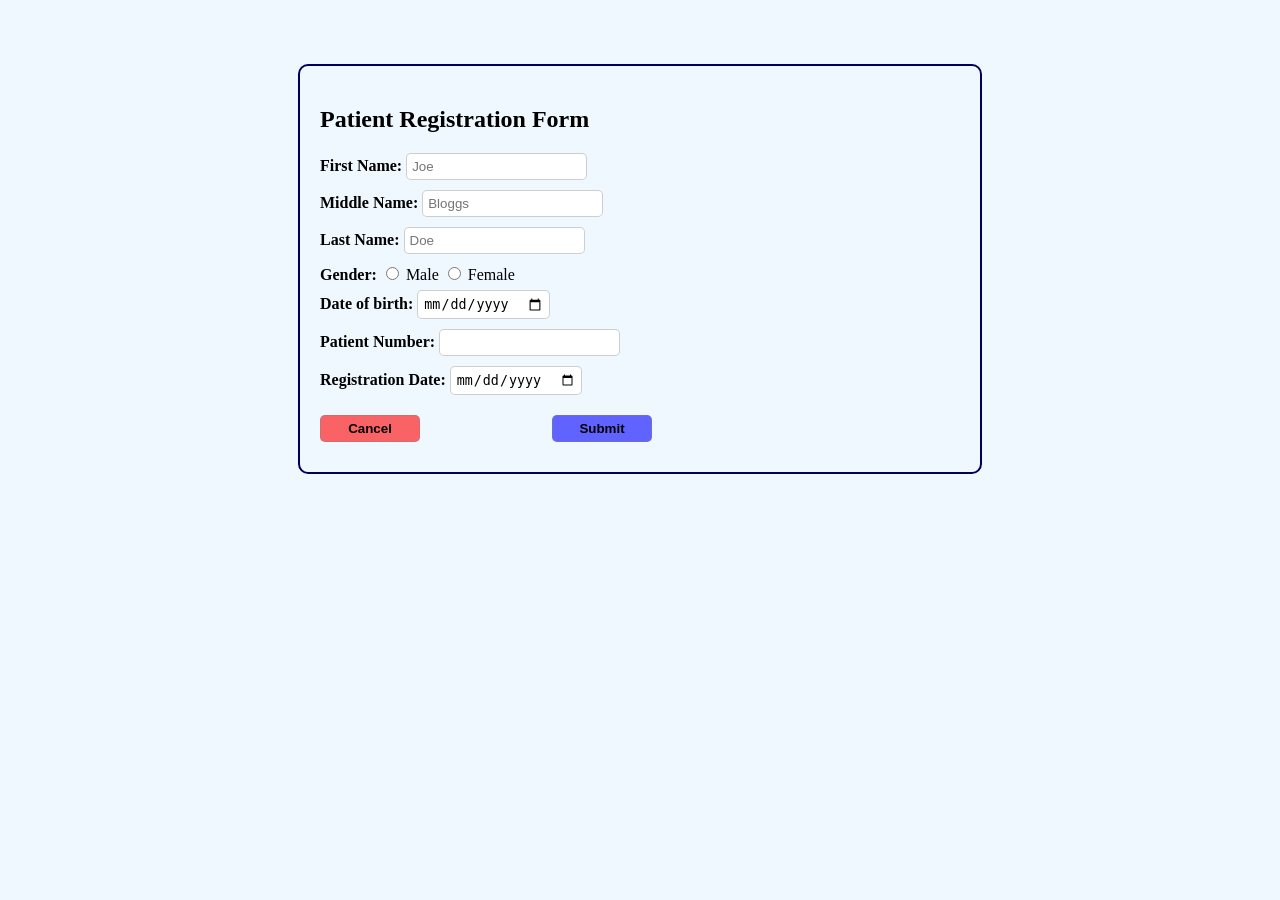
<file: js_solution/index.html>
<!-- 
 prolly the action part - where to send the form to 
-->

<!doctype html>
<html lang="en">
  <head>
    <meta charset="UTF-8" />
    <meta name="viewport" content="width=device-width, initial-scale=1.0" />
    <link rel="stylesheet" href="style.css" />
    <title>Patient Registration Form</title>
  </head>

  <body>
    <div class="container">
      <h2>Patient Registration Form</h2>
      <form
        method="POST"
        id="patient_registration_form"
        action="http://127.0.0.1:3000/api/patients_registration"
      >
        <div class="first_name">
          <label for="first_name">First Name:</label>
          <input
            name="first_name"
            type="text"
            id="first_name"
            placeholder="Joe"
            required
          />
        </div>

        <div class="middle_name">
          <label for="middle_name">Middle Name:</label>
          <input
            name="middle_name"
            type="text"
            id="middle_name"
            placeholder="Bloggs"
          />
        </div>

        <div class="last_name">
          <label for="last_name">Last Name:</label>
          <input
            name="last_name"
            type="text"
            id="last_name"
            placeholder="Doe"
            required
          />
        </div>

        <div class="gender">
          <label for="gender">Gender:</label>
          <input type="radio" name="gender" id="gender" value="Male" required />
          Male
          <input type="radio" name="gender" id="gender" value="Female" /> Female
        </div>

        <div class="date_of_birth">
          <label for="date_of_birth">Date of birth: </label>
          <input type="date" name="date_of_birth" id="date_of_birth" required />
        </div>

        <div class="patient_number">
          <label for="patient_number">Patient Number:</label>
          <input
            type="number"
            name="patient_number"
            id="patient_number"
            required
          />
        </div>

        <div class="reg_date">
          <label for="registration_date">Registration Date:</label>
          <input
            type="date"
            name="registration_date"
            id="registration_date"
            required
          />
        </div>

        <input
          type="button"
          value="Cancel"
          id="cancel_button"
          onclick="clearForm()"
        />

        <input type="submit" value="Submit" id="submit_button" name="submit"/>
      </form>
    </div>
    <script>
      function clearForm() {
        document.querySelector("form").reset();
      }

      // create session storage on submit
      document.getElementById("patient_registration_form").onsubmit = () => {
      const patient_number = document.getElementById("patient_number").value
      const first_name = document.getElementById("first_name").value
      const middle_name = document.getElementById("middle_name").value
      const last_name = document.getElementById("last_name").value

      const patient_full_name =  `${first_name} ${middle_name} ${last_name}`;

      sessionStorage.setItem("patient_number", patient_number);
      sessionStorage.setItem("patient_name", patient_full_name);
      console.log({"message":"successfully created session", "data":[sessionStorage.getItem("patient_number"), sessionStorage.getItem("patient_name")]})
      }
    </script>
  </body>
</html>
</file>
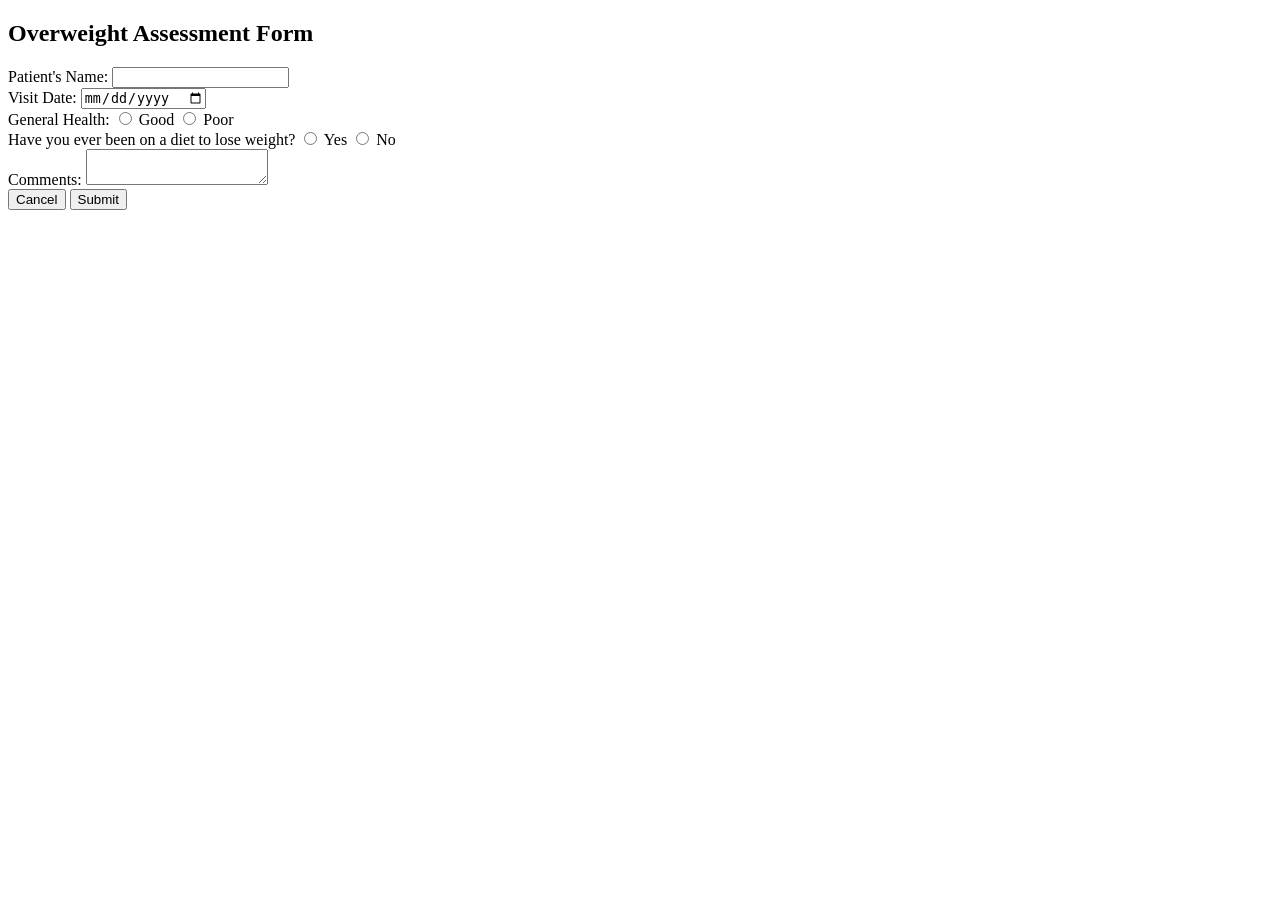
<file: overweight_assessnent_form.html>
<!DOCTYPE html>
<html lang="en">
<head>
    <meta charset="UTF-8">
    <meta name="viewport" content="width=device-width, initial-scale=1.0">
    <title>Overweight Assessment Form</title>
</head>
<body>
    <h2>Overweight Assessment Form</h2>
    <form action="">
        <div class="patient_name">
            <label for="patient_name">Patient's Name:</label>
            <input type="text" name="patient_name" id="patient_name">
        </div>

        <div class="visit_date">
            <label for="visit_date">Visit Date:</label>
            <input type="date" name="visit_date" id="visit_date">
        </div>

        <div class="gen_health">
            <label for="gen_health">General Health:</label>
            <input type="radio" name="gen_health" id="Good"> Good
            <input type="radio" name="gen_health" id="Poor"> Poor
        </div>

        <div class="been_on_diet">
            <label for="been_on_diet">Have you ever been on a diet to lose weight?</label>
            <input type="radio" name="been_on_diet" id="Yes"> Yes
            <input type="radio" name="been_on_diet" id="No"> No
        </div>

        <div class="comments">
            <label for="comments">Comments:</label>
            <textarea name="comments" id="comments"></textarea>
        </div>

        <input type="button" value="Cancel">
        
        <input type="button" value="Submit">
    </form>
</body>
</html>
</file>
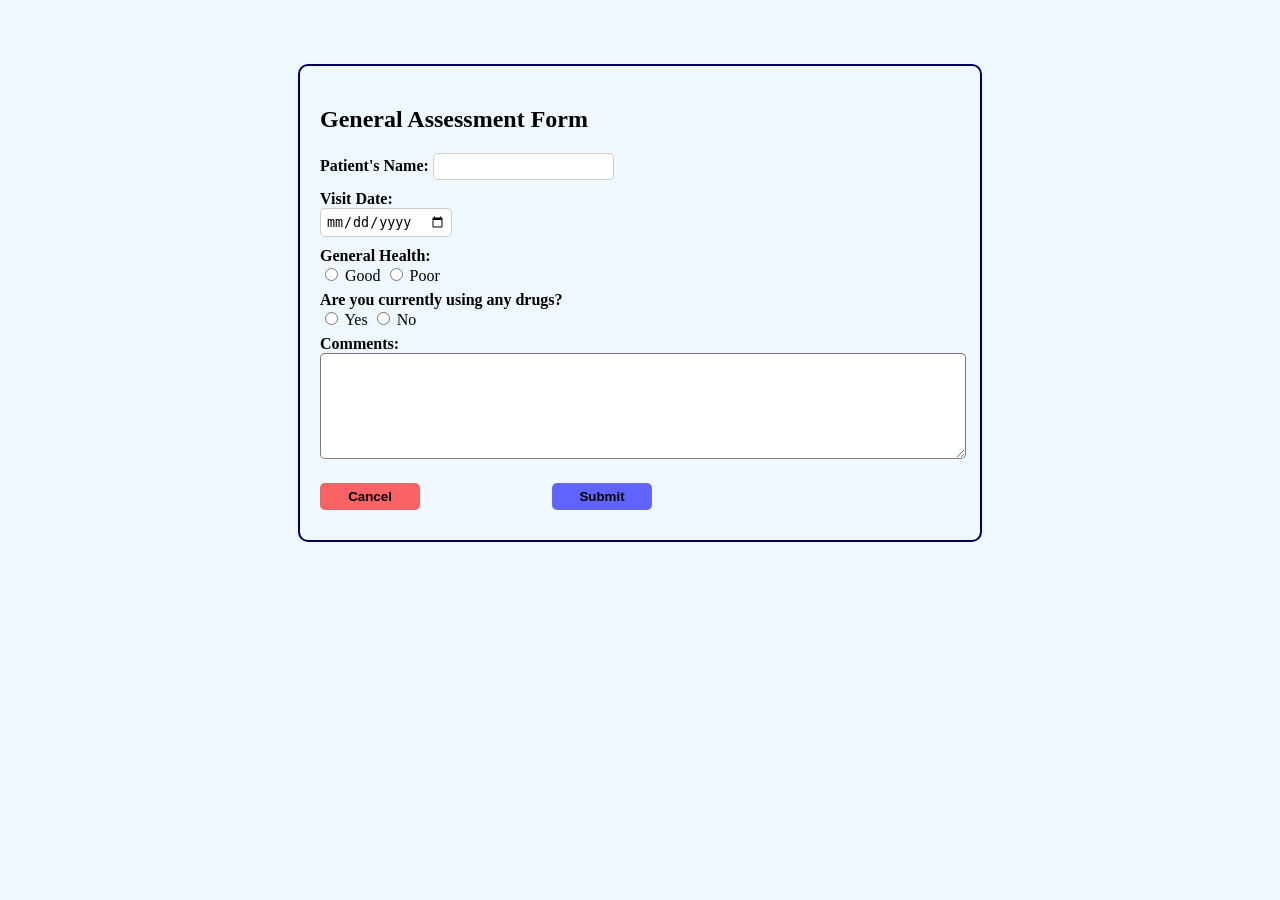
<file: js_solution/general_assessment_form.html>
<!--
    needs to fetch some data, for the patient's name part
-->

<!doctype html>
<html lang="en">
  <head>
    <meta charset="UTF-8" />
    <meta name="viewport" content="width=device-width, initial-scale=1.0" />
    <title>General Assessment Form</title>
    <link rel="stylesheet" href="style.css" />
  </head>
  <body>
    <div class="container">
      <h2>General Assessment Form</h2>
      <form action="http://localhost:3000/api/general_assessment" method="POST">

        <!-- Add this inside the form -->
<input type="hidden" name="patient_number" id="patient_number" />

        <div class="patient_name">
            <label for="patient_name">Patient's Name:</label>
            <input type="text" name="patient_name" id="patient_name" readonly />
        </div>

        <div class="visit_date">
          <label for="visit_date">Visit Date:</label> <br />
          <input type="date" name="visit_date" id="visit_date" required />
        </div>

        <div class="gen_health">
          <label for="gen_health">General Health:</label> <br />
          <input type="radio" name="gen_health" id="Good" value="Good" /> Good
          <input type="radio" name="gen_health" id="Poor" value="Poor" /> Poor
        </div>

        <div class="on_drugs">
          <label for="on_drugs">Are you currently using any drugs?</label>
          <br />
          <input type="radio" name="on_drugs" id="Yes" value="Yes" /> Yes
          <input type="radio" name="on_drugs" id="No" value="No" /> No
        </div>

        <div class="comments">
          <label for="comments">Comments:</label> <br />
          <textarea name="comments" id="comments" required></textarea>
        </div>
        <input type="hidden" name="form_type" value="general" />

        <input
          type="button"
          value="Cancel"
          id="cancel_button"
          onclick="clearForm()"
        />

        <input type="submit" value="Submit" id="submit_button" name="submit" />
      </form>
    </div>
    <script>
      
      // get values from session storage and assign the elements with them
      document.getElementById("patient_number").value = sessionStorage.getItem("patient_number")
      document.getElementById("patient_name").value = sessionStorage.getItem("patient_name")

      document.getElementById("patient_name").value =
        sessionStorage.getItem("patient_name");

      function clearForm() {
        document.querySelector("form").reset();
      }
    </script>
  </body>
</html>
</file>
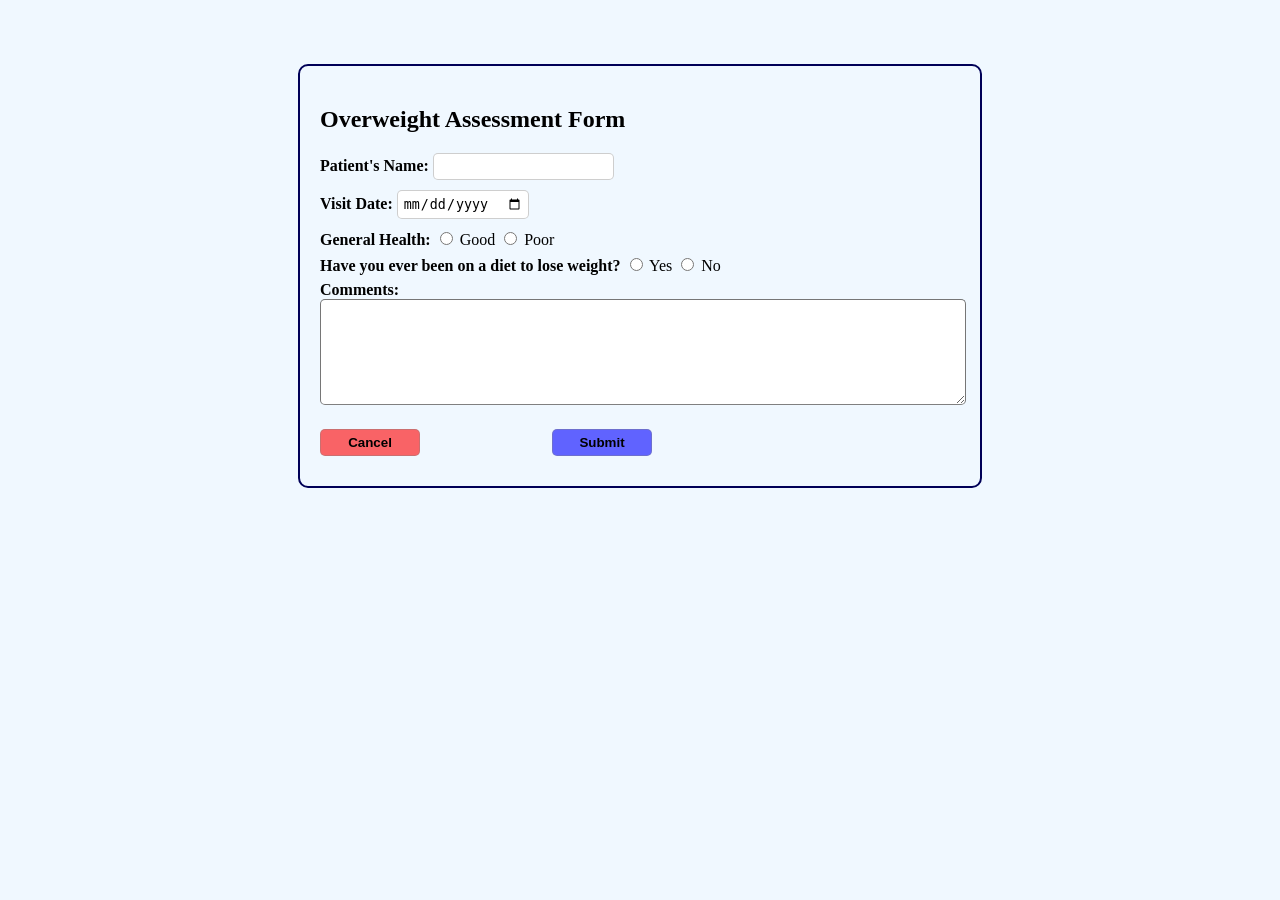
<file: js_solution/overweight_assessment_form.html>
<!--
    needs to fetch some data, for the patient's name part
-->

<!DOCTYPE html>
<html lang="en">

<head>
    <meta charset="UTF-8">
    <meta name="viewport" content="width=device-width, initial-scale=1.0">
    <link rel="stylesheet" href="style.css">
    <title>Overweight Assessment Form</title>
</head>

<body>
    <div class="container">
        <h2>Overweight Assessment Form</h2>
        <form action="http://localhost:3000/api/overweight_assessment" method="POST">
            <!-- Add this inside the form -->
            <input type="hidden" name="patient_number" id="patient_number" />
            <div class="patient_name">
                <label for="patient_name">Patient's Name:</label>
                <input type="text" name="patient_name" id="patient_name" readonly>
            </div>

            <div class="visit_date">
                <label for="visit_date">Visit Date:</label>
                <input type="date" name="visit_date" id="visit_date">
            </div>

            <div class="gen_health">
                <label for="gen_health">General Health:</label>
                <input type="radio" name="gen_health" id="Good" value="Good"> Good
                <input type="radio" name="gen_health" id="Poor" value="Poor"> Poor
            </div>

            <div class="been_on_diet">
                <label for="been_on_diet">Have you ever been on a diet to lose weight?</label>
                <input type="radio" name="been_on_diet" id="Yes" value="Yes"> Yes
                <input type="radio" name="been_on_diet" id="No" value="No"> No
            </div>

            <div class="comments">
                <label for="comments">Comments:</label>
                <textarea name="comments" id="comments"></textarea>
            </div>
            <input type="hidden" name="form_type" value="overweight">

            <input type="button" value="Cancel" id="cancel_button" onclick="clearForm()">

            <input type="submit" value="Submit" id="submit_button" name="submit">
        </form>
    </div>
    <script>
        // get values from session storage and assign the elements with them
        document.getElementById("patient_number").value = sessionStorage.getItem("patient_number")
        document.getElementById("patient_name").value = sessionStorage.getItem("patient_name")

        function clearForm() {
            document.querySelector("form").reset();
        }
    </script>
</body>

</html>
</file>
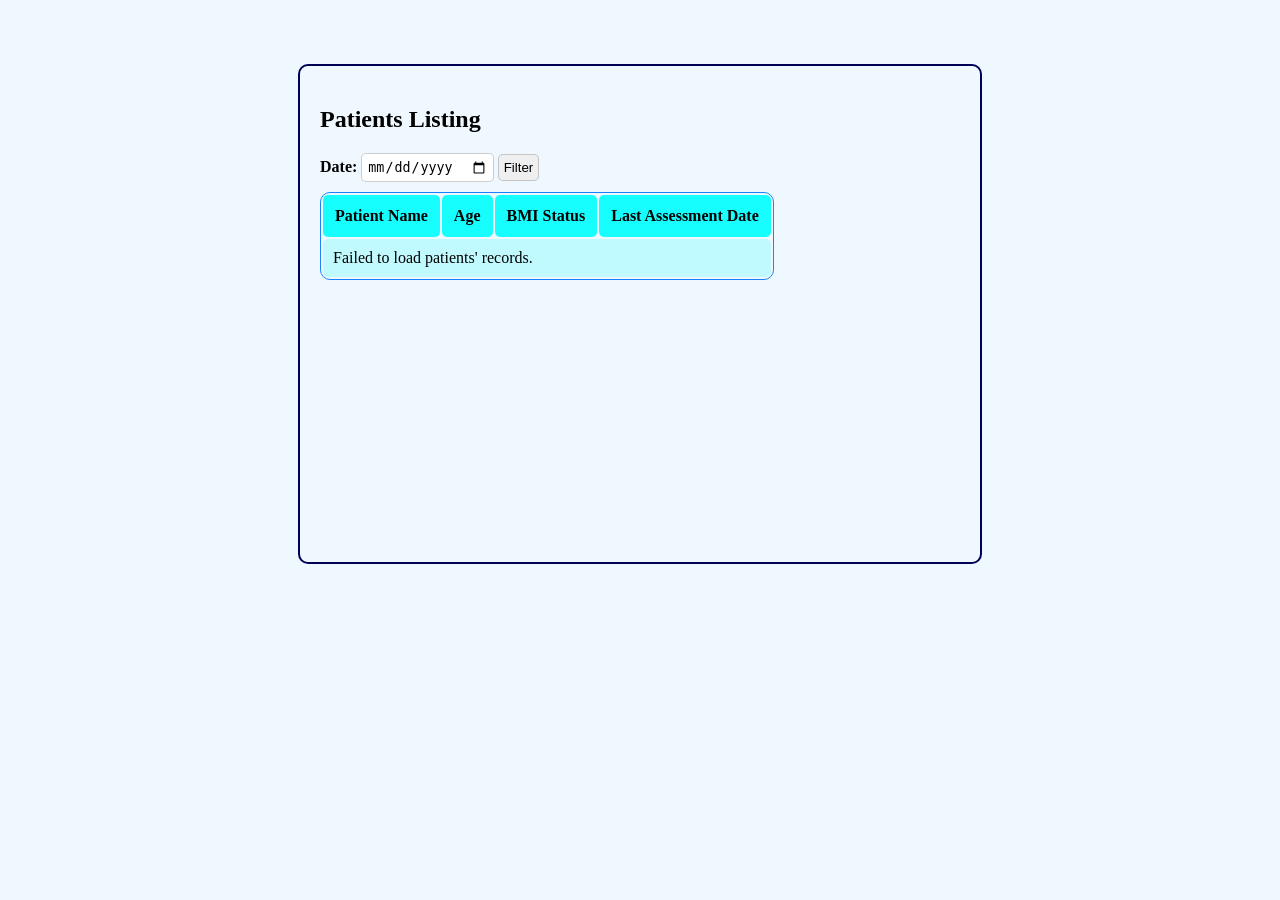
<file: js_solution/patients_listing.html>
<!doctype html>
<html lang="en">
  <head>
    <meta charset="UTF-8" />
    <meta name="viewport" content="width=device-width, initial-scale=1.0" />
    <link rel="stylesheet" href="style.css" />
    <title>Patients Listing</title>
  </head>

  <body>
    <div class="container">
      <h2>Patients Listing</h2>
      <div class="patients_listing_date">
        <form id="date_filter_form">
          <label for="patients_listing_date">Date:</label>
          <input
            type="date"
            name="patients_listing_date"
            id="patients_listing_date"
          />
          <input type="submit" value="Filter" />
        </form>
      </div>
      <div class="table_container">
      <table>
        <thead>
          <tr class="table_head">
            <th>Patient Name</th>
            <th>Age</th>
            <th>BMI Status</th>
            <th>Last Assessment Date</th>
          </tr>
        </thead>
        <tbody id="patients_details">
          <!-- add table data here-->
        </tbody>
      </table>
      </div>
    </div>
    <script>
      async function getPatientsList(filterDate = "") {
        let url = "http://127.0.0.1:3000/api/patient_listing";
        let table_body = document.getElementById("patients_details");
        table_body.innerHTML = `<tr><td colspan="4">Fetching patients' records...</td></tr>`;
        try {
          if (filterDate) {
            url += `?date=${filterDate}`;
          }
          const response = await fetch(url);
          const patients_listing = await response.json();

          table_body.innerHTML = ``;

          if (patients_listing.length > 0) {
            patients_listing.forEach((patient) => {
              table_body.innerHTML += `
                <tr>
                    <td>${patient.FIRST_NAME} ${patient.MIDDLE_NAME} ${patient.LAST_NAME}</td>
                    <td>${calculateAge(patient.DATE_OF_BIRTH)}</td>
                    <td>${BMIComment(patient.BMI)}</td>
                    <td>${formatVisitDate(patient.VISIT_DATE)}</td>
                </tr>
            `;
            });
          } else {
            table_body.innerHTML = `<tr><td colspan="4">No records found.</td></tr>`;
          }
        } catch (error) {
          table_body.innerHTML = `<tr><td colspan="4">Failed to load patients' records.</td></tr>`;
          console.log(error);
        }
      }
      getPatientsList();

      function formatVisitDate(visit_date) {
        const date = new Date(visit_date);
        let day = date.getDate();
        let month = date.getMonth() + 1;
        let year = date.getFullYear();
        return `${day}-${month}-${year}`;
      }

      function calculateAge(date_of_birth) {
        const patient_DOB = new Date(date_of_birth);
        const current_date = new Date();
        return current_date.getFullYear() - patient_DOB.getFullYear();
      }

      function BMIComment(BMI) {
        if (BMI < 18.5) {
          return "Underweight";
        } else if (BMI < 25) {
          return "Normal";
        } else {
          return "Overweight";
        }
      }

      const form = document.getElementById("date_filter_form");

      form.addEventListener("submit", function (e) {
        e.preventDefault(); // prevent page reload
        const filterDate = document.getElementById(
          "patients_listing_date",
        ).value;

        // Clear previous results
        document.getElementById("patients_details").innerHTML = "";

        // Fetch filtered patient list
        getPatientsList(filterDate);
      });
    </script>
  </body>
</html>
</file>
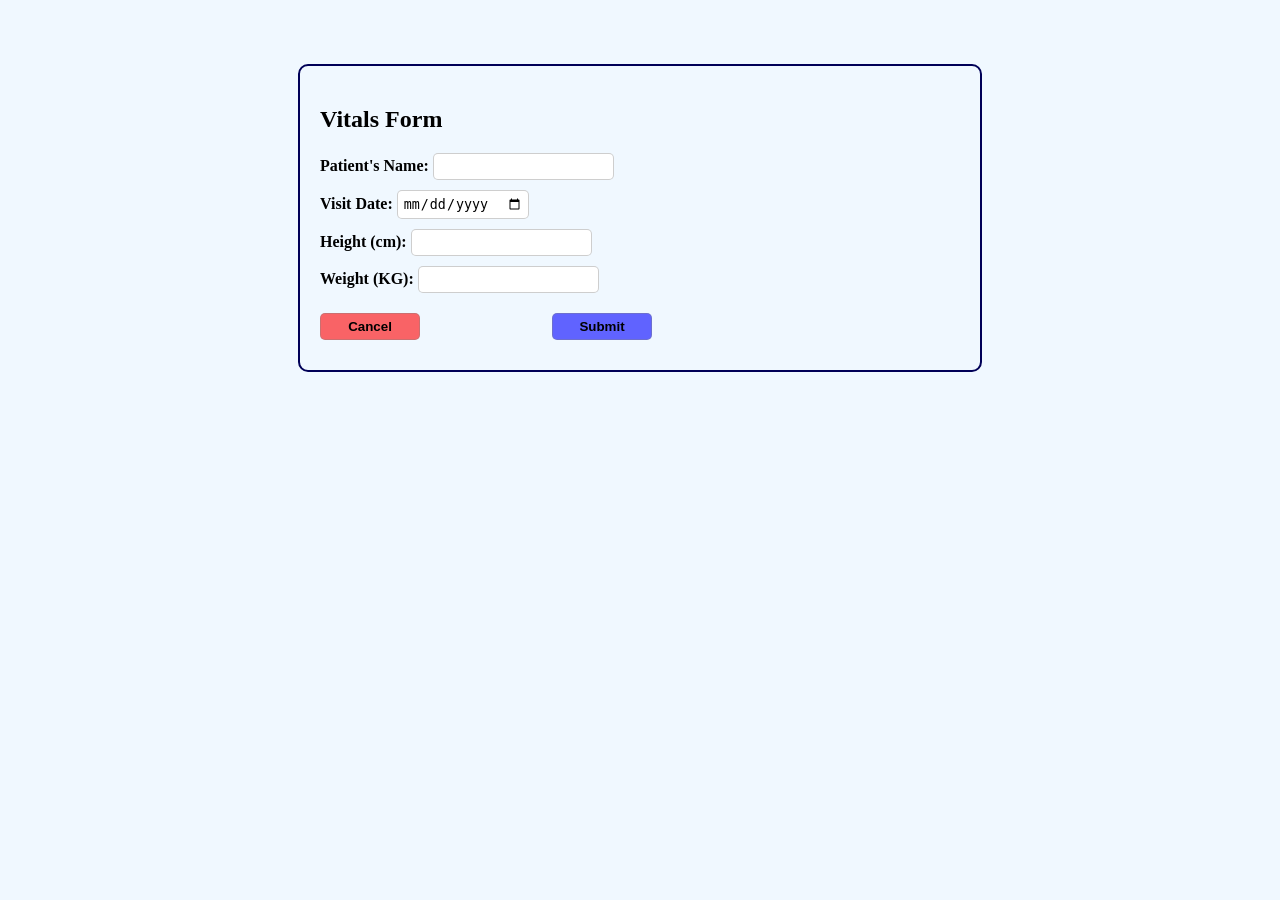
<file: js_solution/vitals_form.html>
<!doctype html>
<html lang="en">
  <head>
    <meta charset="UTF-8" />
    <meta name="viewport" content="width=device-width, initial-scale=1.0" />
    <link rel="stylesheet" href="style.css" />
    <title>Vitals form</title>
  </head>

  <body>
    <div class="container">
      <h2>Vitals Form</h2>
      <form action="http://localhost:3000/api/vitals" method="POST" id="vitals_form">

        <input type="number" name="patient_number" id="patient_number" style="display: none" />

        <div class="patient_name">
            <label for="patient_name">Patient's Name:</label>
            <input type="text" name="patient_name" id="patient_name" readonly />
        </div>

        <div class="visit_date">
          <label for="visit_date">Visit Date:</label>
          <input type="date" name="visit_date" id="visit_date" required />
        </div>

        <div class="height">
          <label for="height">Height (cm):</label>
          <input type="number" name="height" id="height" required />
        </div>

        <div class="weight">
          <label for="weight">Weight (KG):</label>
          <input type="number" name="weight" id="weight" required />
        </div>

        <div class="bmi" style="display: none">
          <label for="bmi">BMI: </label>
          <input type="number" name="bmi" id="bmi" readonly />
        </div>

        <input type="button" value="Cancel" id="cancel_button" onclick="clearForm()"/>

        <input type="submit" value="Submit" id="submit_button" name="submit"/>
      </form>
    </div>
    <script>
      
      // get values from session storage and assign the elements with them
      document.getElementById("patient_number").value = sessionStorage.getItem("patient_number")
      document.getElementById("patient_name").value = sessionStorage.getItem("patient_name")

      console.log("Testing...")
        // clears form on submit
      function clearForm() {
        document.querySelector("form").reset();
      }

      // handle form submit

      async function handleSubmit(e) {
        // prevent form from reloading on submit
        e.preventDefault()
        console.log("Jus got into the submission part")

        // assign values readying for export to server
        const patient_number = parseInt(document.getElementById("patient_number").value);
        const visit_date = document.getElementById("visit_date").value;
        const height = parseFloat(document.getElementById("height").value);
        const weight = parseFloat(document.getElementById("weight").value);

        // send values to server and perform a redirect
        try {
          const response = await fetch("http://localhost:3000/api/vitals", {
            method: "POST",
            headers: { "Content-Type": "application/json" },
            body: JSON.stringify({
              patient_number,
              visit_date,
              height,
              weight
            })
          });

          const result = await response.json();

          // handle redirect based on location from 
          window.location.href = result.redirect_location;

        } catch (error) {
            // incase of a failure log it
          console.log("Error submitting vitals:", error);
          alert("Failed to submit vitals");
        }
      }

      // document.getElementById("vitals_form").addEventListener("submit",handleSubmit(event))
    </script>
  </body>
</html>
</file>
<file: js_solution/style.css>
body {
    background-color: aliceblue;
    padding: 20px;
    border: 2px solid rgb(0, 0, 87);
    border-radius: 10px;
    width: 50%;
    margin-left: auto;
    margin-right: auto;
    height: 80%;
    margin-top: 5%;
}

label {
    font-weight: bold;
    margin-bottom: 10px;
}

input {
    border: 1px solid rgba(128, 128, 128, 0.388);
    border-radius: 5px;
    padding: 5px;
    margin-bottom: 10px;
}

textarea {
    width: 100%;
    height: 100px;
    border-bottom: 1px solid rgb(128, 128, 128);
    border-radius: 5px;
    margin-bottom: 10px;
}

h2 {
    border: 0px;
}

table {
    border: 0px;
}

#cancel_button {
    background-color: rgba(255, 0, 0, 0.6);
    font-weight: bolder;
    margin-right: 20%;
    width: 100px;
    margin-top: 10px;
    padding: 5px;
}

#cancel_button:hover {
    background-color: rgba(255, 0, 0, 0.8);
}


#submit_button {
    background-color: rgba(0, 0, 255, 0.6);
    font-weight: bolder;
    width: 100px;
    margin-top: 10px;
    padding: 5px;
}

#submit_button:hover {
    background-color: rgba(0, 0, 255, 0.8);
}

.table_container{
    height: 350px;
    overflow-y: auto;
    overflow-x: hidden;
}

table {
    border: 1px solid rgba(0, 119, 255, 0.9);
    border-radius: 10px;
}

tr {
    background-color: rgba(0, 255, 255, 0.2);
}

tr:hover {
    background-color: rgba(0, 255, 255, 0.4);
}

.table_head {
    background-color: rgba(0, 255, 255, 0.9);
}

td {
    padding: 10px;
    border-radius: 5px;
}

th {
    text-align: left;
    padding: 12px;
    border-radius: 5px;
}
</file>
